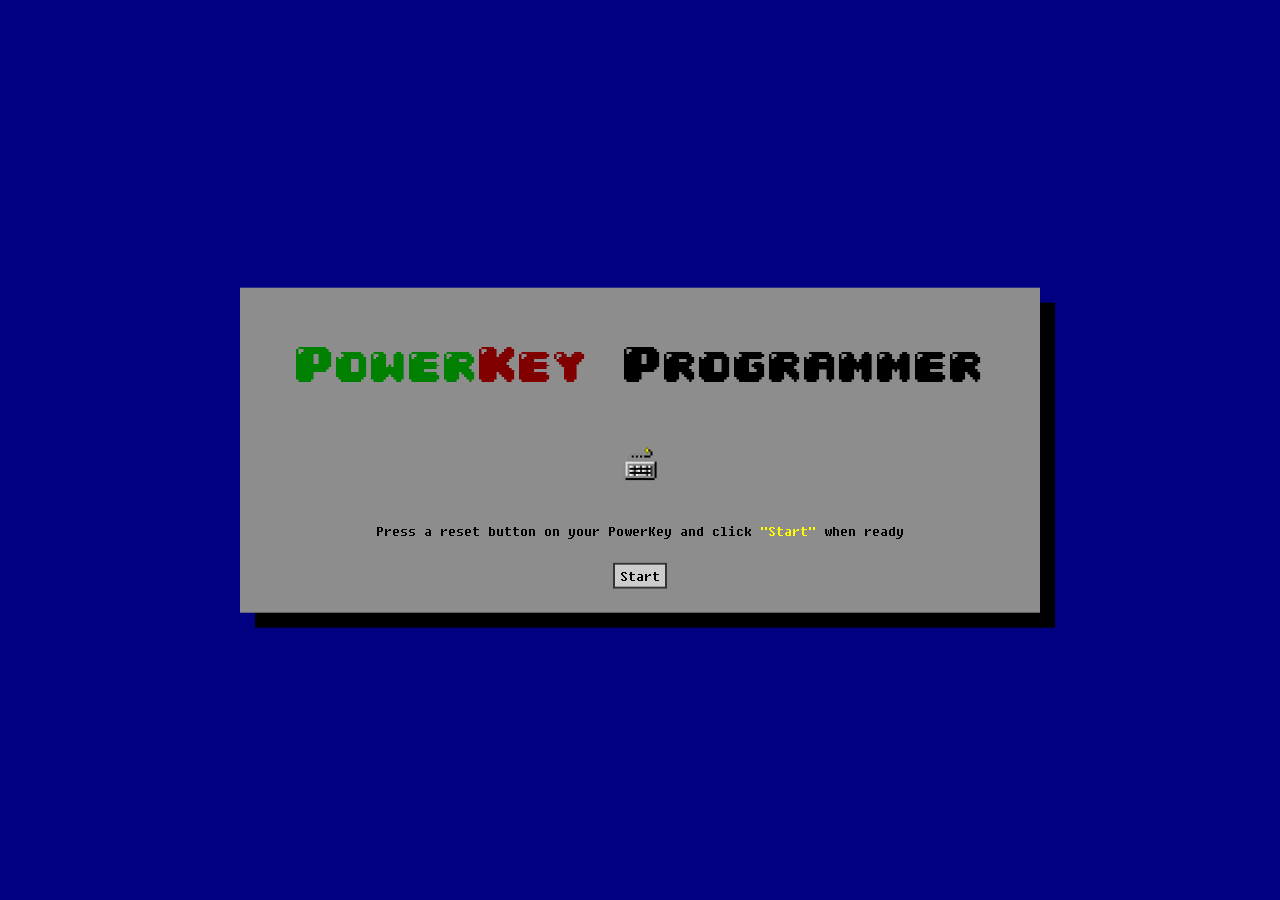
<file: flasher/index.html>
<!DOCTYPE html>
<html>
  <head>
    <title>PowerKey Programmer</title>
    <link rel="icon" type="image/x-icon" href="favicon.ico">
    <link rel="icon" type="image/png" sizes="24x24" href="favicon.png">
    <link rel="icon" type="image/png" sizes="16x16" href="favicon.png">
    <link rel="stylesheet" href="style.css" />
    <meta name="darkreader-lock" />
  </head>
  <body>
    <div class="container">
      <header class="header">
        <div class="title">
          <span class="power">Power</span><span class="key">Key</span><span> Programmer</span>
        </div>
      </header>
      <div class="content" id="stage-start">
        <div>
          <img src="favicon.png" height="64" />
        </div>
        <p class="descr">Press a reset button on your PowerKey and click <kbd>"Start"</kbd> when ready</p>
        <button type="button" id="btnStart" class="btn">Start</button>
      </div>
      <div class="content hidden" id="stage-progress">
        <p class="descr" id="progressTitle">Waiting for a keyboard...</p>
        <p>
        <div class="spinner"></div>
        </p>
        <p>
          <button class="btn" id="btnCancel" type="button">Cancel</button>
        </p>
      </div>
      <div class="content hidden" id="stage-prompt">
        <p class="descr">Enter a new password to remember and press <kbd>Enter</kbd></p>
        <form id="pwdForm">
          <p>
            <input type="password" id="pwd" class="input" autocomplete="off" maxlength="240" />
          </p>
          <p>
            <button class="btn" type="submit">Save</button>
          </p>
        </form>
      </div>
      <div class="content hidden" id="stage-error">
        <span class="icon-error">&times;</span>
        <p class="descr" id="errMessage">This browser is not supported</p>
      </div>
      <div class="content hidden" id="stage-finish">
        <p class="descr">Success!</p>
      </div>
    </div>
    <script src="script.js"></script>
  </body>
</html>
</file>
<file: flasher/style.css>
html {
  --color-body: #000080;
  --color-bg0: #8d8d8d;
  --color-bg1: #ccc;
  --color-bg2: #fff;
  --color-fg-primary: #000;
  --color-border: #333;
  --color-highlight: #ffff00;
  --color-bar: #000088;
  --color-danger-muted: #800000;
  --shadow-distance: 15px;
}

.hidden, [hidden] {
  display: none !important;
}

@font-face {
  font-family: "04B_30";
  src:
    local("04B_30"),
    url("fonts/04B.ttf") format("truetype");
}

@font-face {
  font-family: "FixedsysExcelsior";
  src:
    local("Fixedsys Excelsior"),
    url("fonts/FSEX302.ttf") format("truetype");
}

body {
  color: var(--color-fg-primary);
  background: var(--color-body);
  font: 12pt FixedsysExcelsior, monospace;
  font-display: swap;
  font-smooth: never;
  -webkit-font-smoothing: none;
}

.container {
  max-width: 800px;
  width: 100%;
  position: fixed;
  top: 50%;
  left: 50%;
  transform: translate(-50%, -50%);
  box-sizing: border-box;
  padding: 18pt 8pt;
  background: var(--color-bg0);
  box-shadow: var(--shadow-distance) var(--shadow-distance) 0 #000;
}

.container kbd {
  color: var(--color-highlight);
  font: inherit;
  font-display: swap;
  font-smooth: never;
  -webkit-font-smoothing: none;
}

.btn {
  font: 12pt FixedsysExcelsior, monospace;
  font-display: swap;
  font-smooth: never;
  -webkit-font-smoothing: none;
  background: var(--color-bg1);
  color: var(--color-fg-primary);
  border-radius: 0;
  border: 2px solid var(--color-border);
  padding: 2pt 4pt;
  cursor: pointer;
}

.btn:active {
  border-color: var(--color-bg2);
}

@keyframes slide {
  0% {
    left: 0; /* Start off-screen left */
  }
  50% {
    left: 75%; /* Move to off-screen right */
  }
  100% {
    left: 0; /* Return to off-screen left */
  }
}

.spinner {
  display: block;
  position: relative;
  overflow: hidden;
  background: var(--color-bg1);
  color: var(--color-fg-primary);
  border-radius: 0;
  border: 2px solid var(--color-border);
  padding: 2px;
  height: 32px;
  box-sizing: border-box;
}

.spinner:before {
  content: '';
  display: block;
  position: absolute;
  height: 24px;
  width: 25%;
  background: var(--color-bar);
  left: 0;
  animation: slide 3s steps(20) infinite;
}

.input {
  font: 12pt FixedsysExcelsior, monospace;
  font-display: swap;
  font-smooth: never;
  -webkit-font-smoothing: none;
  background: var(--color-bg1);
  color: var(--color-fg-primary);
  border-radius: 0;
  border: 2px solid var(--color-border);
  padding: 2pt 4pt;
}

.input:focus {
  background: var(--color-bg2);
  outline: 0;
}

.header {
  text-align: center;
  font-family: '04B_30';
  padding: 32px;
}

.header .title {
   font-size: 32pt;
}

.title .power {
  color: green;
}

.title .key {
  color: #800000;
}

.content {
  text-align: center;
  margin-top: 10pt;
}

.content .descr {
  margin: 18pt 0;
}

.icon-error {
  display: inline-block;
  margin: 0 auto;
  position: relative;
  padding: 4px;
  font-size: 48pt;
  color: #fff;
}

.icon-error:before {
  content: '';
  position: absolute;
  z-index: -1;
  display: block;
  height: 48pt;
  width: 48pt;
  background: var(--color-danger-muted);
  top: 50%;
  left: 50%;
  transform: translate(-50%, -50%);
  clip-path: polygon(30% 0%, 70% 0%, 100% 30%, 100% 70%, 70% 100%, 30% 100%, 0% 70%, 0% 30%);
}
</file>
